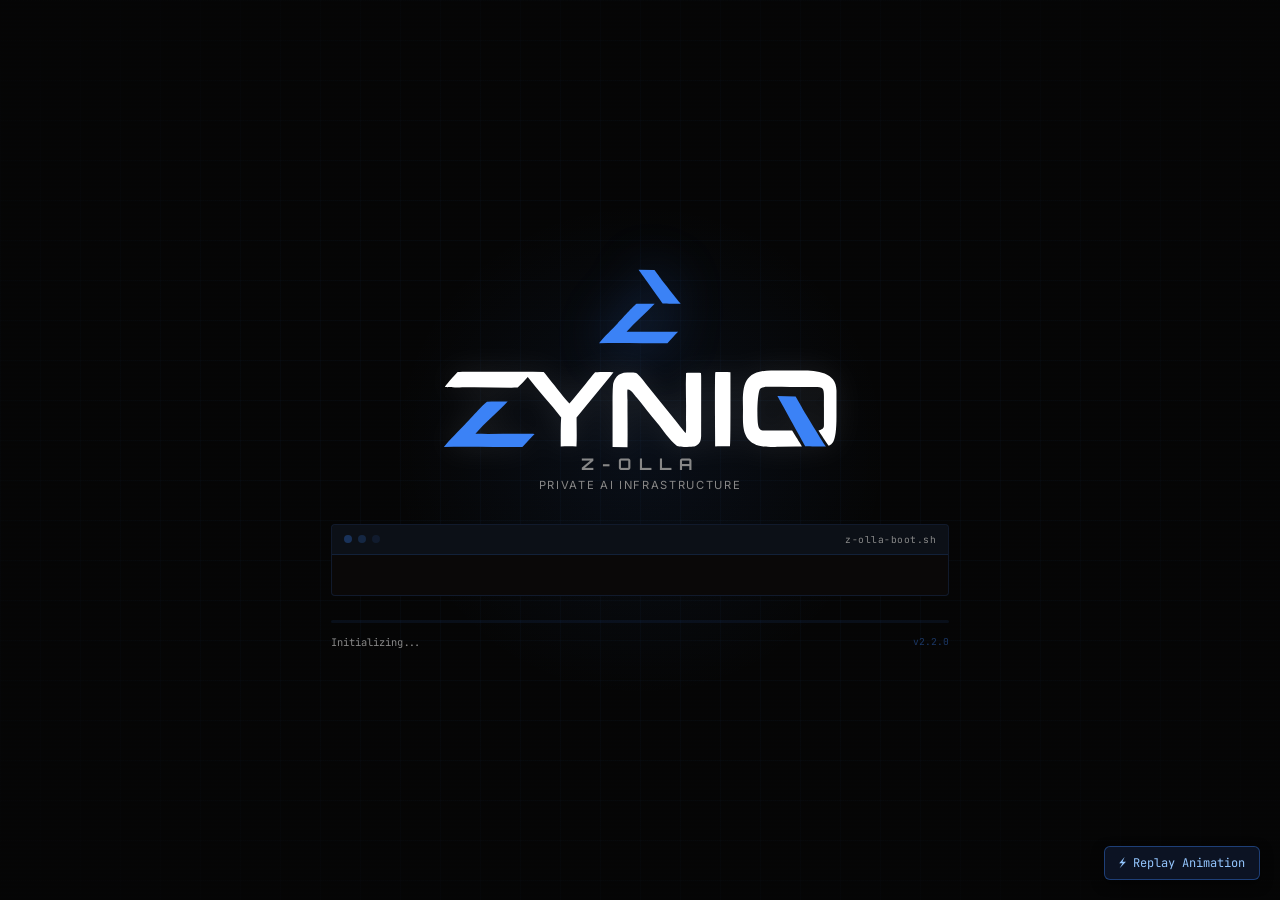
<file: public/assets/aistudio/zyniq-loader_9bb3b0e3.html>
<!DOCTYPE html>
<html lang="en">
<head>
  <meta charset="UTF-8" />
  <meta name="viewport" content="width=device-width, initial-scale=1.0" />
  <title>Z-OLLA Loading Screen</title>

  <!-- Google Fonts used by Z-OLLA -->
  <link rel="preconnect" href="https://fonts.googleapis.com" />
  <link rel="preconnect" href="https://fonts.gstatic.com" crossorigin="anonymous" />
  <link href="https://fonts.googleapis.com/css2?family=Orbitron:wght@400;700;900&family=JetBrains+Mono:wght@300;400;700&family=Inter:wght@300;400;500;600&display=swap" rel="stylesheet" />

  <style>
    /* Reset & Base */
    *, *::before, *::after {
      box-sizing: border-box;
      margin: 0;
      padding: 0;
    }

    body {
      background-color: #0a0f1a;
      color: #f5f5f5;
      font-family: 'Inter', system-ui, -apple-system, sans-serif;
      min-height: 100vh;
      overflow-x: hidden;
    }

    /* ══════════════════════════════════════════════════════════════
       SAMPLE UNDERLYING PAGE (Revealed after loading completes)
       ══════════════════════════════════════════════════════════════ */
    .demo-page {
      min-height: 100vh;
      display: flex;
      flex-direction: column;
      align-items: center;
      justify-content: center;
      text-align: center;
      padding: 2rem;
      background: radial-gradient(circle at 50% 30%, rgba(59, 130, 246, 0.15), transparent 70%), #0a0f1a;
    }

    .demo-card {
      background: rgba(15, 23, 42, 0.75);
      border: 1px solid rgba(59, 130, 246, 0.2);
      border-radius: 12px;
      padding: 2.5rem;
      max-width: 680px;
      box-shadow: 0 20px 40px -15px rgba(0, 0, 0, 0.7);
      backdrop-filter: blur(10px);
    }

    .demo-badge {
      display: inline-flex;
      align-items: center;
      gap: 6px;
      padding: 4px 14px;
      border-radius: 9999px;
      background: rgba(59, 130, 246, 0.1);
      border: 1px solid rgba(59, 130, 246, 0.3);
      color: #60a5fa;
      font-family: 'JetBrains Mono', monospace;
      font-size: 0.8rem;
      margin-bottom: 1.5rem;
    }

    .demo-title {
      font-family: 'Orbitron', sans-serif;
      font-size: clamp(1.8rem, 4vw, 2.5rem);
      font-weight: 700;
      letter-spacing: 0.05em;
      margin-bottom: 1rem;
      background: linear-gradient(135deg, #ffffff 40%, #93c5fd);
      -webkit-background-clip: text;
      -webkit-text-fill-color: transparent;
    }

    .demo-text {
      color: #94a3b8;
      font-size: 1rem;
      line-height: 1.6;
      margin-bottom: 2rem;
    }

    .demo-btn {
      background: #2563eb;
      color: white;
      border: none;
      border-radius: 6px;
      padding: 0.8rem 1.8rem;
      font-weight: 600;
      font-size: 0.95rem;
      cursor: pointer;
      box-shadow: 0 0 20px rgba(37, 99, 235, 0.4);
      transition: all 0.2s ease;
    }
    .demo-btn:hover {
      background: #1d4ed8;
      transform: translateY(-2px);
      box-shadow: 0 0 25px rgba(37, 99, 235, 0.6);
    }

    /* ══════════════════════════════════════════════════════════════
       Z-OLLA LOADER (Extracted from core/z-olla/frontend/components/Loader.tsx)
       ══════════════════════════════════════════════════════════════ */
    .zl-overlay {
      position: fixed;
      inset: 0;
      z-index: 99999;
      background: #050505;
      color: #f5f5f5;
      font-family: 'Inter', system-ui, sans-serif;
      display: flex;
      align-items: center;
      justify-content: center;
      overflow: hidden;
      transition: opacity 0.4s ease;
    }

    /* — Background layers — */
    .zl-bg-grid {
      position: fixed;
      inset: 0;
      z-index: 0;
      background-image:
        linear-gradient(rgba(59, 130, 246, 0.03) 1px, transparent 1px),
        linear-gradient(90deg, rgba(59, 130, 246, 0.03) 1px, transparent 1px);
      background-size: 40px 40px;
    }

    .zl-bg-vignette {
      position: fixed;
      inset: 0;
      z-index: 1;
      pointer-events: none;
      background: radial-gradient(ellipse at center, transparent 40%, #050505 100%);
    }

    .zl-bg-scanline {
      position: fixed;
      inset: 0;
      z-index: 1;
      pointer-events: none;
      opacity: 0.04;
      background: repeating-linear-gradient(0deg, transparent, transparent 2px,
        rgba(59, 130, 246, 0.08) 2px, rgba(59, 130, 246, 0.08) 4px);
    }

    .zl-bg-glow {
      position: fixed;
      z-index: 0;
      pointer-events: none;
      width: min(500px, 90vw);
      height: min(500px, 90vw);
      border-radius: 50%;
      background: radial-gradient(circle, rgba(59, 130, 246, 0.08) 0%, transparent 70%);
      top: 50%;
      left: 50%;
      transform: translate(-50%, -50%);
      animation: zlAmbientPulse 4s ease-in-out infinite;
    }

    @keyframes zlAmbientPulse {
      0%, 100% {
        opacity: 0.6;
        transform: translate(-50%, -50%) scale(1);
      }
      50% {
        opacity: 1;
        transform: translate(-50%, -50%) scale(1.15);
      }
    }

    /* — Container — */
    .zl-container {
      text-align: center;
      width: 90%;
      max-width: 600px;
      position: relative;
      z-index: 2;
      padding: 1rem;
    }

    /* — Z Sign Logo — */
    .zl-logo-wrap {
      margin-bottom: 0.1rem;
      position: relative;
      display: inline-block;
    }

    .zl-sign-svg {
      width: clamp(70px, 15vw, 110px);
      height: auto;
      filter: drop-shadow(0 0 25px rgba(59, 130, 246, 0.35));
    }

    .zl-sign-path {
      stroke: #ffffff;
      fill: #3b82f6;
      fill-opacity: 0;
      stroke-dasharray: 3000;
      stroke-dashoffset: 3000;
      stroke-width: 7;
      stroke-linecap: round;
      stroke-linejoin: round;
      animation: zlDrawSign 2s cubic-bezier(0.16, 1, 0.3, 1) forwards,
                 zlFillSign 1s ease-out 1.8s forwards;
    }

    .zl-sign-path--2 {
      animation-delay: 0.6s, 2.0s;
    }

    @keyframes zlDrawSign {
      to {
        stroke-dashoffset: 0;
      }
    }

    @keyframes zlFillSign {
      to {
        fill-opacity: 1;
        stroke-width: 0;
      }
    }

    .zl-logo-ring {
      position: absolute;
      inset: -16px;
      border-radius: 50%;
      border: 0.5px solid rgba(59, 130, 246, 0.12);
      animation: zlRingPulse 3s ease-in-out 1.8s infinite;
      opacity: 0;
    }

    .zl-logo-ring--outer {
      inset: -28px;
      animation-delay: 2.2s;
    }

    @keyframes zlRingPulse {
      0% {
        opacity: 0;
        transform: scale(0.95);
      }
      50% {
        opacity: 0.5;
        transform: scale(1.05);
      }
      100% {
        opacity: 0;
        transform: scale(0.95);
      }
    }

    /* — Wordmark — */
    .zl-wordmark-wrap {
      margin-bottom: 0.1rem;
      display: flex;
      justify-content: center;
    }

    .zl-wordmark-svg {
      width: clamp(260px, 65vw, 420px);
      height: auto;
      filter: drop-shadow(0 0 15px rgba(255, 255, 255, 0.1));
      opacity: 0;
      animation: zlFadeUp 0.4s ease-out 1.4s forwards;
    }

    .zl-wm-path {
      stroke-dasharray: 6000;
      stroke-dashoffset: 6000;
      stroke-width: 15;
      stroke-linecap: round;
      stroke-linejoin: round;
      fill-opacity: 0;
      animation: zlDrawWM 2.5s cubic-bezier(0.16, 1, 0.3, 1) forwards,
                 zlFillWM 1.2s ease-out 3.2s forwards;
    }

    .zl-wm-white {
      stroke: #ffffff;
      fill: #ffffff;
    }

    .zl-wm-blue {
      stroke: #3b82f6;
      fill: #3b82f6;
    }

    .zl-wm-path:nth-child(1) { animation-delay: 1.4s, 2.8s; }
    .zl-wm-path:nth-child(2) { animation-delay: 1.5s, 2.8s; }
    .zl-wm-path:nth-child(3) { animation-delay: 1.6s, 2.8s; }
    .zl-wm-path:nth-child(4) { animation-delay: 1.7s, 2.8s; }
    .zl-wm-path:nth-child(5) { animation-delay: 1.8s, 2.8s; }
    .zl-wm-path:nth-child(6) { animation-delay: 1.9s, 2.8s; }

    @keyframes zlDrawWM {
      to {
        stroke-dashoffset: 0;
      }
    }

    @keyframes zlFillWM {
      to {
        fill-opacity: 1;
        stroke-width: 0;
      }
    }

    /* — Brand text — */
    .zl-brand-studio {
      font-family: 'Orbitron', 'Inter', sans-serif;
      font-size: clamp(0.7rem, 2.5vw, 1rem);
      font-weight: 700;
      letter-spacing: 0.5em;
      color: #888888;
      margin-bottom: 0.25rem;
      opacity: 0;
      animation: zlFadeUp 0.6s ease-out 3s forwards;
    }

    .zl-brand-sub {
      font-size: clamp(0.55rem, 1.8vw, 0.7rem);
      color: #888888;
      opacity: 0.6;
      letter-spacing: 0.15em;
      text-transform: uppercase;
      margin-bottom: 2rem;
      opacity: 0;
      animation: zlFadeUp 0.6s ease-out 3.2s forwards;
    }

    @keyframes zlFadeUp {
      from {
        opacity: 0;
        transform: translateY(10px);
      }
      to {
        opacity: 1;
        transform: translateY(0);
      }
    }

    /* — Terminal — */
    .zl-terminal {
      background: #0a0808;
      border: 1px solid rgba(59, 130, 246, 0.15);
      border-radius: 4px;
      overflow: hidden;
      margin-bottom: 1.5rem;
      opacity: 0;
      animation: zlFadeUp 0.5s ease-out 2s forwards;
    }

    .zl-terminal-header {
      display: flex;
      align-items: center;
      gap: 6px;
      padding: 8px 12px;
      background: rgba(59, 130, 246, 0.06);
      border-bottom: 1px solid rgba(59, 130, 246, 0.15);
    }

    .zl-terminal-dot {
      width: 8px;
      height: 8px;
      border-radius: 50%;
      background: rgba(59, 130, 246, 0.3);
    }
    .zl-terminal-dot:nth-child(2) {
      background: rgba(59, 130, 246, 0.2);
    }
    .zl-terminal-dot:nth-child(3) {
      background: rgba(59, 130, 246, 0.1);
    }

    .zl-terminal-title {
      font-family: 'JetBrains Mono', monospace;
      font-size: 0.6rem;
      color: #888888;
      margin-left: auto;
      letter-spacing: 0.05em;
    }

    .zl-terminal-body {
      padding: 0.75rem 1rem;
      text-align: left;
      font-family: 'JetBrains Mono', monospace;
      font-size: clamp(0.6rem, 1.8vw, 0.7rem);
      line-height: 1.7;
      max-height: 200px;
      overflow-y: hidden;
    }

    /* Terminal line animations */
    .zl-terminal-line {
      color: #888888;
      opacity: 0;
      white-space: nowrap;
      overflow: hidden;
    }

    .zl-terminal-line.zl-active {
      animation: zlTypeLine 0.25s ease-out forwards;
    }

    .zl-terminal-line .ok {
      color: #22c55e;
    }
    .zl-terminal-line .warn {
      color: #eab308;
    }
    .zl-terminal-line .brand {
      color: #3b82f6;
      font-weight: 700;
    }
    .zl-terminal-line .dim {
      color: #888888;
      opacity: 0.5;
    }

    @keyframes zlTypeLine {
      from {
        opacity: 0;
        transform: translateX(-8px);
      }
      to {
        opacity: 1;
        transform: translateX(0);
      }
    }

    /* — Progress — */
    .zl-progress-wrap {
      width: 100%;
      height: 3px;
      background: rgba(59, 130, 246, 0.08);
      border-radius: 2px;
      overflow: hidden;
      opacity: 0;
      animation: zlFadeUp 0.4s ease-out 2.2s forwards;
    }

    .zl-progress-bar {
      height: 100%;
      width: 0%;
      background: linear-gradient(90deg, #3b82f6, #60a5fa);
      border-radius: 2px;
      transition: width 0.3s ease-out;
      box-shadow: 0 0 12px rgba(59, 130, 246, 0.5), 0 0 4px rgba(59, 130, 246, 0.8);
    }

    .zl-progress-footer {
      display: flex;
      justify-content: space-between;
      align-items: center;
      margin-top: 0.75rem;
      opacity: 0;
      animation: zlFadeUp 0.4s ease-out 2.2s forwards;
    }

    .zl-progress-label {
      font-family: 'JetBrains Mono', monospace;
      font-size: clamp(0.55rem, 1.6vw, 0.65rem);
      color: #888888;
    }

    .zl-progress-version {
      font-family: 'JetBrains Mono', monospace;
      font-size: clamp(0.5rem, 1.4vw, 0.6rem);
      color: rgba(59, 130, 246, 0.4);
    }

    /* — Exit animation — */
    .zl-done {
      animation: zlLoaderExit 0.8s cubic-bezier(0.4, 0, 0.2, 1) forwards;
      pointer-events: none;
    }

    @keyframes zlLoaderExit {
      0% {
        opacity: 1;
        transform: scale(1);
        filter: blur(0);
      }
      100% {
        opacity: 0;
        transform: scale(0.96);
        filter: blur(4px);
      }
    }

    /* — Responsive adjustments — */
    @media (min-width: 640px) {
      .zl-terminal-body {
        padding: 1rem 1.25rem;
        max-height: 240px;
      }
    }

    @media (min-width: 768px) {
      .zl-container {
        max-width: 650px;
      }
      .zl-terminal-body {
        padding: 1.25rem 1.5rem;
        font-size: 0.75rem;
        max-height: 260px;
      }
      .zl-sign-svg {
        width: 120px;
      }
      .zl-wordmark-svg {
        width: 420px;
      }
    }

    @media (max-width: 359px) {
      .zl-sign-svg {
        width: 80px;
      }
      .zl-wordmark-svg {
        width: 280px;
      }
      .zl-brand-studio {
        font-size: 0.75rem;
        letter-spacing: 0.3em;
      }
      .zl-brand-sub {
        font-size: 0.6rem;
        margin-bottom: 1.5rem;
      }
      .zl-terminal-body {
        font-size: 0.6rem;
        padding: 0.6rem 0.8rem;
      }
    }

    @media (max-height: 500px) and (orientation: landscape) {
      .zl-container {
        max-width: 80vw;
      }
      .zl-logo-wrap {
        margin-bottom: 0;
      }
      .zl-sign-svg {
        width: 60px;
      }
      .zl-wordmark-wrap {
        margin-bottom: 0;
      }
      .zl-wordmark-svg {
        width: 250px;
      }
      .zl-brand-studio {
        font-size: 0.65rem;
        margin-bottom: 0.1rem;
      }
      .zl-brand-sub {
        font-size: 0.5rem;
        margin-bottom: 1rem;
      }
      .zl-terminal {
        margin-bottom: 0.75rem;
      }
      .zl-terminal-body {
        max-height: 100px;
        font-size: 0.6rem;
        padding: 0.5rem 0.75rem;
        line-height: 1.4;
      }
      .zl-progress-footer {
        margin-top: 0.4rem;
      }
      .zl-bg-glow, .zl-bg-scanline {
        display: none;
      }
    }

    /* — Accessibility: Reduced Motion — */
    @media (prefers-reduced-motion: reduce) {
      .zl-sign-path {
        stroke-dashoffset: 0;
        fill-opacity: 1;
        stroke-width: 0;
      }
      .zl-wm-path {
        stroke-dashoffset: 0;
        fill-opacity: 1;
        stroke-width: 0;
      }
      .zl-wordmark-svg,
      .zl-brand-studio,
      .zl-brand-sub,
      .zl-terminal,
      .zl-progress-wrap,
      .zl-progress-footer {
        opacity: 1;
      }
      .zl-bg-glow,
      .zl-bg-scanline,
      .zl-logo-ring {
        display: none;
      }
    }

    /* Floating replay control button for quick testing */
    .replay-control {
      position: fixed;
      bottom: 20px;
      right: 20px;
      z-index: 100000;
      background: rgba(15, 23, 42, 0.85);
      border: 1px solid rgba(59, 130, 246, 0.4);
      color: #93c5fd;
      font-family: 'JetBrains Mono', monospace;
      font-size: 0.75rem;
      padding: 8px 14px;
      border-radius: 6px;
      cursor: pointer;
      backdrop-filter: blur(8px);
      box-shadow: 0 4px 12px rgba(0, 0, 0, 0.5);
      transition: all 0.2s ease;
    }
    .replay-control:hover {
      background: #1e3a8a;
      color: #ffffff;
      border-color: #60a5fa;
    }
  </style>
</head>
<body>

  <!-- ══════════════════════════════════════════════════════════════
       OPTIONAL: Content behind the loader that is revealed on finish
       ══════════════════════════════════════════════════════════════ -->
  <main class="demo-page">
    <div class="demo-card">
      <div class="demo-badge">
        <span style="display:inline-block;width:8px;height:8px;border-radius:50%;background:#22c55e;"></span>
        SYSTEMS READY
      </div>
      <h1 class="demo-title">TARGET APPLICATION</h1>
      <p class="demo-text">
        The Z-OLLA loading screen animation has finished and smoothly faded out. You can place your application content or landing page right here!
      </p>
      <button class="demo-btn" onclick="triggerLoaderReplay()">Replay Loader</button>
    </div>
  </main>

  <button class="replay-control" onclick="triggerLoaderReplay()">⚡ Replay Animation</button>

  <!-- ══════════════════════════════════════════════════════════════
       Z-OLLA LOADER OVERLAY
       ══════════════════════════════════════════════════════════════ -->
  <div id="zollaLoader" class="zl-overlay" role="status" aria-live="polite" aria-label="Loading">
    <div class="zl-bg-grid"></div>
    <div class="zl-bg-vignette"></div>
    <div class="zl-bg-scanline"></div>
    <div class="zl-bg-glow"></div>

    <div class="zl-container">
      <!-- Z Sign Logo -->
      <div class="zl-logo-wrap">
        <div class="zl-logo-ring"></div>
        <div class="zl-logo-ring zl-logo-ring--outer"></div>
        <svg class="zl-sign-svg" viewBox="-200 -200 1305 1209" xmlns="http://www.w3.org/2000/svg">
          <path class="zl-sign-path" d="M768.056 372.62H896.556C879.556 353.62 903.111 388.25 715.056 147.62C668.556 88.1205 705.556 135.12 609.556 6.62048L437.056 3.62048C474.086 55.3364 701.056 372.62 701.056 372.62C701.056 372.62 713.094 371.745 768.056 372.62Z"/>
          <path class="zl-sign-path zl-sign-path--2" d="M415.444 374.052C476.678 371.602 549.763 373.071 611.955 372.93C518.312 472.449 395.054 575.499 306.297 678.444C463.296 680.817 621.487 677.151 778.582 678.297C808.419 678.514 837.008 676.704 866.911 679.16C824.898 720.601 791.271 760.691 751.023 802.889C736.966 806.326 586.131 802.202 560.024 802.543C378.184 804.916 188.275 797.473 7.05566 804.546C53.6786 740.135 154.944 646.625 210.364 585.95C238.652 554.978 392.759 384.773 415.444 374.052Z"/>
        </svg>
      </div>

      <!-- Full ZYNIQ Wordmark -->
      <div class="zl-wordmark-wrap">
        <svg class="zl-wordmark-svg" viewBox="550 700 3980 800" xmlns="http://www.w3.org/2000/svg">
          <path class="zl-wm-path zl-wm-white" d="M2385.82 744.614C2408.16 743.513 2430.51 742.704 2452.87 742.201C2471.86 741.95 2499.27 741.25 2514.16 753.699C2552.67 785.895 2585.33 837.525 2617.86 878.086L2866.48 1186.32C2895.81 1222.24 2941.08 1284.2 2970.4 1313.75L2974.18 1317.51C2980.05 1280.4 2975.11 1202.67 2976.15 1160.37C2979.42 1026.94 2970.6 879.411 2976.39 747.114C3011.17 743.785 3081.97 744.94 3118.04 746.217C3120.01 768.349 3119.96 791.426 3119.78 813.667C3118.39 989.799 3120.84 1165.99 3119.31 1342.08C3118.83 1396.92 3103.46 1424.4 3055.02 1444.78C3020.2 1448.73 2911.42 1452.19 2885.25 1433.66C2823.77 1390.17 2752.03 1278.54 2701.28 1219.61C2634.72 1141.99 2574.16 1058.97 2508.6 980.605C2491.18 959.784 2449.34 895.597 2421.24 904.736C2418.05 914.651 2421.53 983.812 2421.44 1000.2C2420.66 1149.91 2424.45 1300.47 2421.72 1450.1L2280 1449.51L2279.96 1067.03C2280 997.355 2278.62 922.268 2285.07 852.801C2286.27 839.856 2296.63 814.761 2303.48 803.814C2325.74 768.193 2348.13 754.249 2385.82 744.614Z"/>
          <path class="zl-wm-path zl-wm-white" d="M1420.77 735.101C1488.85 735.59 1559.45 735.115 1627.27 738.165C1645.34 755.717 1672.15 795.884 1689.95 816.602C1743.12 878.465 1815.14 981.187 1871.43 1036.64C1922.86 976.635 1974.65 909.909 2025.91 848.997C2055.45 813.898 2083.57 774.16 2114.69 740.664C2157 737.845 2249.54 736.168 2288.86 740.25C2275.6 758.632 2261.96 775.668 2247.85 793.309C2146.6 919.895 2042.3 1043.65 1938.85 1168.25C1939.35 1251.05 1942.59 1363.95 1937.88 1444.1C1888.68 1441.82 1838.07 1442.82 1788.71 1443.14L1788.68 1403.41C1789.08 1329.57 1787.86 1241.59 1792.82 1169.32C1695.62 1043.26 1570.94 911.791 1476.09 786.143C1445.47 822.641 1414.36 852.611 1380.64 885.93C1224.34 887.656 1061.87 881.528 904.805 883.424C873.597 883.804 709.702 884.904 691.862 880C694.566 867.141 796.398 755.004 811.657 738.892C853.415 733.647 965.467 736.093 1011.19 736.066C1147.72 736.67 1284.24 736.351 1420.77 735.101Z"/>
          <path class="zl-wm-path zl-wm-blue" d="M1089.87 1019.21C1151.1 1016.76 1224.19 1018.23 1286.38 1018.09C1192.74 1117.61 1069.48 1220.66 980.723 1323.6C1137.72 1325.97 1295.91 1322.31 1453.01 1323.45C1482.84 1323.67 1511.43 1321.86 1541.34 1324.32C1499.32 1365.76 1465.7 1405.85 1425.45 1448.05C1411.39 1451.48 1260.56 1447.36 1234.45 1447.7C1052.61 1450.07 862.701 1442.63 681.481 1449.7C728.104 1385.29 829.37 1291.78 884.79 1231.11C913.078 1200.13 1067.18 1029.93 1089.87 1019.21Z"/>
          <path class="zl-wm-path zl-wm-white" d="M3262.33 738.566C3303.32 738.811 3357.95 736.326 3397.21 740.841C3398.26 805.151 3401.42 1426.07 3394.62 1440.49L3388.39 1441.93C3343.53 1443.77 3298.94 1439.24 3253.75 1443.1C3253.48 1370.87 3247.63 754.102 3253.39 741.228L3262.33 738.566Z"/>
          <path class="zl-wm-path zl-wm-blue" d="M4173.36 1443H4302C4284.98 1418.44 4308.56 1463.2 4120.3 1152.15C4073.75 1075.23 4110.79 1135.99 4014.69 969.878L3842 966C3879.07 1032.85 4106.29 1443 4106.29 1443C4106.29 1443 4118.34 1441.87 4173.36 1443Z"/>
          <path class="zl-wm-path zl-wm-white" d="M4079.37 724.101L3780.89 724.798C3540.25 727.588 3509.51 840.97 3515.53 1063.24C3516.12 1085.18 3515.85 1107.73 3515.57 1130.4C3514.03 1259.07 3512.44 1391.56 3668.28 1437.09C3712.49 1449.55 3770.13 1448.52 3821.12 1447.6C3833.51 1447.38 3845.51 1447.17 3856.82 1447.16L4014.6 1444.64C4032.34 1444.65 4076.31 1444.64 4076.31 1444.64C4076.31 1444.64 4063.54 1422.32 3981.56 1291.21H3877.98C3809.54 1292.24 3780.89 1291.21 3711.32 1291.21C3687.05 1291.21 3664.37 1282.6 3657.92 1232.4C3648.65 1160.14 3648.85 960.374 3676.65 898.437C3694.65 882.662 3707.29 886.562 3728.31 878.726L3729.57 878.256C3806.73 876.848 3884.56 878.009 3962.39 879.171C4033.36 880.23 4104.34 881.29 4174.8 880.399C4272.16 879.166 4283.08 883.014 4283.08 972.192C4283.08 1003.88 4282.87 1051.77 4283.08 1078.6V1118.14C4283.36 1152.12 4283.08 1191.37 4283.08 1232.4C4283.08 1266.21 4283.08 1276.38 4231.18 1291.21C4250.03 1322.78 4328.5 1437.09 4328.5 1437.09C4355 1421.5 4401.86 1423.27 4401.86 1162.45C4401.86 1116.4 4401.86 951.839 4401.86 912.626C4401.86 738.291 4210.85 724.798 4079.37 724.101Z"/>
        </svg>
      </div>

      <div class="zl-brand-studio">Z-OLLA</div>
      <div class="zl-brand-sub">Private AI Infrastructure</div>

      <!-- Terminal -->
      <div class="zl-terminal">
        <div class="zl-terminal-header">
          <span class="zl-terminal-dot"></span>
          <span class="zl-terminal-dot"></span>
          <span class="zl-terminal-dot"></span>
          <span class="zl-terminal-title">z-olla-boot.sh</span>
        </div>
        <div class="zl-terminal-body" id="zlTerminalBody"></div>
      </div>

      <!-- Progress -->
      <div class="zl-progress-wrap">
        <div class="zl-progress-bar" id="zlProgressBar"></div>
      </div>
      <div class="zl-progress-footer">
        <div class="zl-progress-label" id="zlProgressLabel">Initializing...</div>
        <div class="zl-progress-version">v2.2.0</div>
      </div>
    </div>
  </div>

  <script>
    // Boot sequence messages exactly matching Z-OLLA production
    const BOOT_LINES = [
      { t: '<span class="dim">$</span> z-olla --boot --env production' },
      { t: '[Z-OLLA] Booting kernel v2.2.0 ...' },
      { t: '[AUTH]  Keycloak SSO ................ <span class="ok">OK</span>' },
      { t: '[BRAIN] Gateway :8700 .............. <span class="ok">OK</span>' },
      { t: '[DB]   PostgreSQL .................. <span class="ok">OK</span>' },
      { t: '[DB]   Redis cache ................. <span class="ok">OK</span>' },
      { t: '[AI]   Ollama local LLM ............ <span class="ok">OK</span>' },
      { t: '[AI]   LiteLLM proxy ............... <span class="ok">OK</span>' },
      { t: '[AI]   Model registry .............. <span class="ok">OK</span>' },
      { t: '[API]  REST endpoints .............. <span class="ok">OK</span>' },
      { t: '[CDN]  Asset integrity (SRI) ....... <span class="ok">VERIFIED</span>' },
      { t: '[Z-OLLA] All systems operational     <span class="brand">&#9632; LAUNCH</span>' }
    ];

    let currentTimer = null;
    let initialStartTimer = null;

    /**
     * Initializes and runs the loader sequence.
     * @param {Object} options Configuration options
     * @param {boolean} options.useSessionStorage If true, won't run again if seen in current session
     * @param {Function} options.onComplete Callback fired when loader exit animation completes
     */
    function runZollaLoader(options = {}) {
      const {
        useSessionStorage = false,
        onComplete = null
      } = options;

      const container = document.getElementById('zollaLoader');
      const term = document.getElementById('zlTerminalBody');
      const bar = document.getElementById('zlProgressBar');
      const lbl = document.getElementById('zlProgressLabel');

      if (!container || !term || !bar || !lbl) return;

      // Optional check: skip if already seen in this session
      if (useSessionStorage && sessionStorage.getItem('zolla_loader_seen')) {
        container.style.display = 'none';
        if (typeof onComplete === 'function') onComplete();
        return;
      }

      // Reset state for new run
      clearTimeout(initialStartTimer);
      clearTimeout(currentTimer);
      container.classList.remove('zl-done');
      container.style.display = 'flex';
      term.innerHTML = '';
      bar.style.width = '0%';
      lbl.textContent = 'Initializing...';

      let i = 0;

      function step() {
        if (i >= BOOT_LINES.length) {
          bar.style.width = '100%';
          lbl.textContent = '100% — Systems online';

          currentTimer = setTimeout(() => {
            container.classList.add('zl-done');
            if (useSessionStorage) {
              sessionStorage.setItem('zolla_loader_seen', '1');
            }

            // Remove or hide overlay after exit animation completes (0.8s)
            setTimeout(() => {
              container.style.display = 'none';
              if (typeof onComplete === 'function') onComplete();
            }, 800);
          }, 900);
          return;
        }

        const line = BOOT_LINES[i];
        const el = document.createElement('div');
        el.className = 'zl-terminal-line zl-active';
        el.innerHTML = line.t;
        term.appendChild(el);
        term.scrollTop = term.scrollHeight;

        const p = Math.round(((i + 1) / BOOT_LINES.length) * 100);
        bar.style.width = p + '%';
        lbl.textContent = p + '% — ' + line.t.replace(/<[^>]*>/g, '').replace(/^\$\s*/, '').trim();

        i++;
        currentTimer = setTimeout(step, i <= 2 ? 260 : 160);
      }

      // 2400ms delay to let the initial SVG stroke draw and wordmark animations complete
      initialStartTimer = setTimeout(step, 2400);
    }

    // Helper to replay from button
    function triggerLoaderReplay() {
      // Re-trigger CSS animations on SVG elements by cloning or re-mounting container
      const container = document.getElementById('zollaLoader');
      const clone = container.cloneNode(true);
      container.parentNode.replaceChild(clone, container);
      runZollaLoader({ useSessionStorage: false });
    }

    // Run automatically on page load
    window.addEventListener('DOMContentLoaded', () => {
      runZollaLoader({
        useSessionStorage: false // set to true if you want it to display only once per browser session
      });
    });
  </script>
</body>
</html>
</file>
